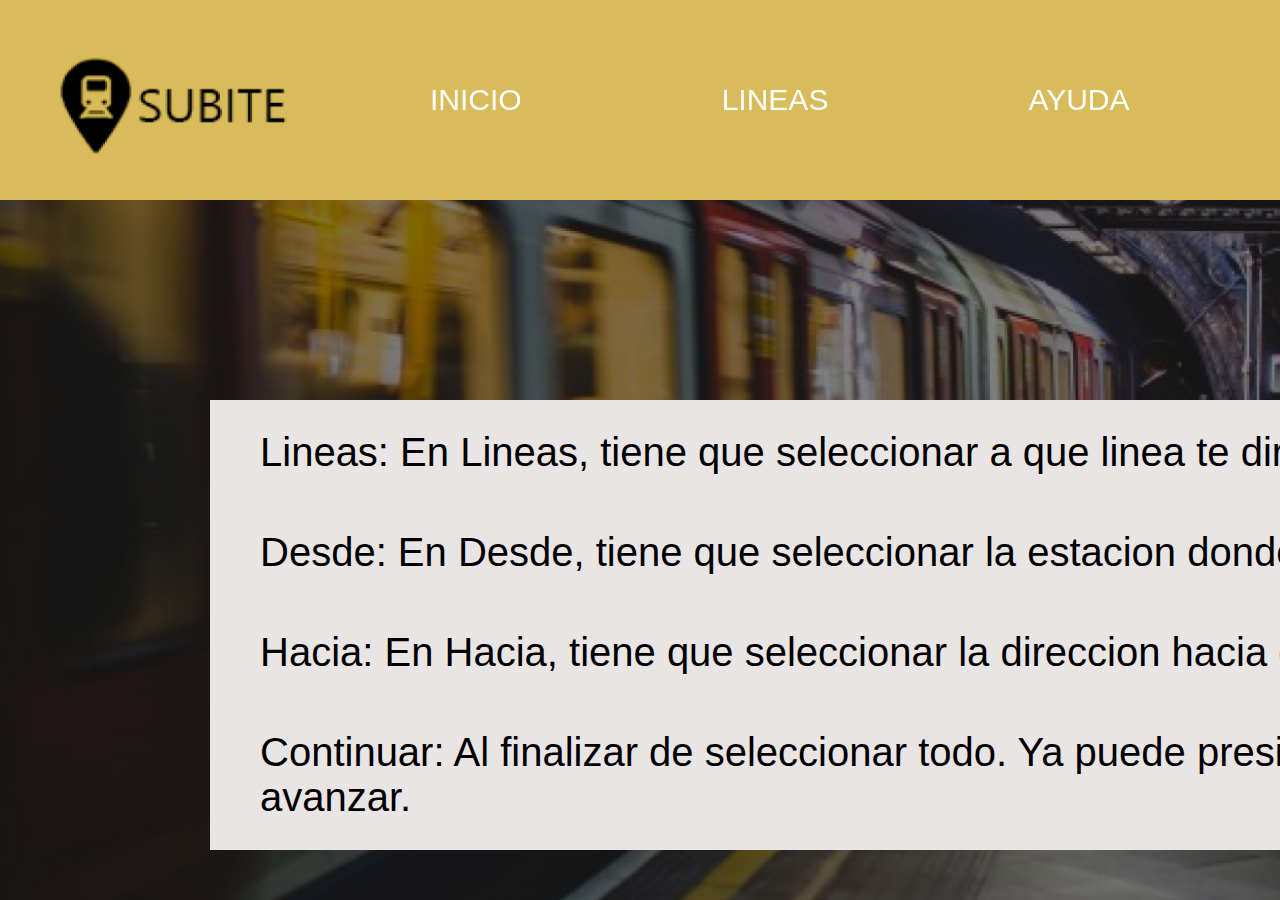
<file: Ayuda.html>
<!DOCTYPE html>
<html lang="en">
<head>

  <meta charset="UTF-8">
  <meta http-equiv="X-UA-Compatible" content="IE=edge">
  <meta name="viewport" content="width=device-width, initial-scale=1.0">
  <title>Document</title>
  <link href = "menuprincipal.css" rel = "stylesheet">

</head>

<body style = "background-image: url('image 1.png');">

<div class="header">

  <div class="logo">
    <img src = "Captura 1.png" height = 150  width = 300>
  </div>

  <nav class="navbar">
    <a href="index.html">Inicio</a>
    <a href="lineas.html">Lineas</a>
    <a href="Ayuda.html">Ayuda</a>
  </nav>

  <div class= "Metrovia">
    <p>
    Metrovía
    </p>
  </div>

  </div>
<main>

  <div class = "RecAyuda">
      <p class = AyuLin>
          Lineas: En Lineas, tiene que seleccionar a que linea te diriges. (A, B, C, D, E, H)
      </p>
      <p class = "AyuDes">
          Desde: En Desde, tiene que seleccionar la estacion donde está.
      </p>
      <p class = "AyuHac">
          Hacia: En Hacia, tiene que seleccionar la direccion hacia donde ira (las termianles)
      </p>
      <p class = "AyuCont">
          Continuar: Al finalizar de seleccionar todo. Ya puede presionar continuar para avanzar.
      </p>
  </div>

</main>
</file>
<file: menuprincipal.css>
*{
    margin: 0;
    padding: 0;
    border: 0;
    font-size: 100%;
    vertical-align: baseline;
}

body {
    height: 100vh;
    text-align: center;
    font-family: sans-serif;
    display: flex;
    background-repeat: no-repeat;
    background-position: center;
    background-size: cover;
}

.header {
    display: flex;
    align-items: center;
    justify-content: space-between;
    height: 200px;
    background: #D8BB5A;
    position: fixed;
    width: 100%;
    z-index: 100;
}

.navbar {
    display: flex;
    margin-right: 75px;
}

.logo {
    margin-left: 30px;
}

.logo a {
    text-decoration: none;
    color: #fff;
    text-transform: uppercase;
    font-size: 20px;
}

.navbar a {
    display: block;
    padding: 80px 100px;
    color: #fff;
    text-decoration: none;
    text-transform: uppercase;
    font-size: 30px;
}

.navbar a:hover {
    background: #bda040;
}

p{
    margin-right: 30px;
    width: 200px;
    height: 130px;
    color: #E1DADA;
    font-size: 40px;
}

.A ul{
    height: 20px;
    width: 20px;
    margin-left: 1500px;
    margin-top: 850px;
    display: flex;
    flex-direction: row;
    align-items: right;
    justify-content:space-between;
}
.Lineas {
    margin-bottom: 40px;
    font-size: 60px;
    font-weight: 600;
    text-transform: uppercase;
    align-items: center;
    color: rgb(0, 0, 0);
    margin-right: 850px;
}

.content {
    /* height: 65vh; */
    margin-top: 250px;
    margin-left: 910px;
    display: flex;
    /* flex-direction: column; */
    justify-content: center;
    align-items: center;
}

.lineas{
    text-align: center;
    justify-content: space-between;
    margin-left: 150px;
}

.recorridos{
    display: flex;
    flex-direction: row;
}

.btnContinuar {
    margin-left: 660px;
    margin-top: 620px; 
	overflow:hidden;
    cursor: pointer;
}
.btnContinuar { 
	width:735px;
	height:122px;
	position:absolute;
    cursor: pointer;
}
.btn { 
	background-color:rgba(216.00000232458115, 187.00000405311584, 90.00000223517418, 1);
	width:735px;
	height:122px;
	position:absolute;
	left:0px;
	top:0px;
}
.Continuar { 
	color:rgba(5.312500158324838, 4.08978134393692, 0, 1);
	width:394px;
	height:69px;
	position:absolute;
	left:171px;
	top:27px;
	font-family:Inter;
	text-align:left;
	font-size:64px;
	letter-spacing:0;
    cursor: pointer;
}

.LineasDesplegables{
    display: flex;
    flex-direction: row;
    margin-left: 195px;   
}

.LineaDesplegable1{
    margin-top: 370px;
    margin-right: 500px;
}

.LineaDesplegable1{ 
	overflow:hidden;
}
.LineaDesplegable1{ 
	width:280.45654296875px;
	height:127.99772644042969px;
    position:absolute;
}
.RecGris1 { 
	background-color:rgba(217.0000022649765, 217.0000022649765, 217.0000022649765, 1);
	width:280.45654296875px;
	height:107px;
	left:0px;
	top:45.35772705078125px;
}
.e70_32 { 
	transform: rotate(179.28247544669645deg);
	background-color:rgba(176.37499898672104, 154.32812601327896, 154.32812601327896, 1);
	width:27.060956954956055px;
	height:23.724748611450195px;
	position:absolute;
	left:246.3983154296875px;
	top:95.9600601196289px;
}
.RecBlanco1 { 
	background-color:rgba(255, 250.75000405311584, 250.75000405311584, 1);
	width:280px;
	height:45px;
	position:absolute;
	left:0px;
	top:1px;
}
.txtLinea { 
	color:rgba(0, 0, 0, 1);
	width:126px;
	height:36.40690231323242px;
	position:absolute;
	left:83px;
	top:0px;
	font-family:Inter;
	text-align:left;
	font-size:40px;
	letter-spacing:0;
}

.SeleccioneLin{
    color:rgb(0, 0, 0);
    width:188px;
    height:29.460317611694336px;
    position:absolute;
    top:0px;
    font-family:Inter;
    font-size:51px;
    margin-top: 420px;
    margin-left: 196px;
}

.LineaDesplegable2 {
    margin-top: 370px;
    margin-left: 400px;
}
.LineaDesplegable2 { 
	overflow:hidden;
}
.LineaDesplegable2 { 
	width:580px;
	height:128px;
	position:absolute;
}
.RecGris2 { 
	background-color:rgba(217.0000022649765, 217.0000022649765, 217.0000022649765, 1);
	width:579.671630859375px;
	height:107px;
	left:0px;
	top:44.29667663574219px;
}
.e70_27 { 
	transform: rotate(179.31714977989847deg);
	background-color:rgba(176.37499898672104, 154.32812601327896, 154.32812601327896, 1);
	width:27.000059127807617px;
	height:23.36496353149414px;
	position:absolute;
	left:533.19970703125px;
	top:92.48478698730469px;
}
.RecBlanco2{ 
	background-color:rgba(255, 250.75000405311584, 250.75000405311584, 1);
	width:580px;
	height:45.71427536010742px;
	position:absolute;
	left:0px;
	top:1.0158727169036865px;
}
.txtDesde { 
	color:rgba(0, 0, 0, 1);
	width:171px;
	height:29.460309982299805px;
	position:absolute;
	left:231px;
	top:0px;
	font-family:Inter;
	text-align:left;
	font-size:40px;
	letter-spacing:0;
}

.SeleccioneDes{
    color:rgb(0, 0, 0);
    width:188px;
    height:29.460317611694336px;
    position:absolute;
    top:0px;
    font-family:Inter;
    font-size:51px;
    margin-top: 420px;
    margin-left: 595px;
}

.LineaDesplegable3{
    margin-top: 370px;
    margin-left: 1100px;
}
.LineaDesplegable3{
    overflow:hidden;
}
.LineaDesplegable3 {
    width:581px;
    height:128px;
    position:absolute;
}
.RecGris3{
    background-color:rgba(217.0000022649765, 217.0000022649765, 217.0000022649765, 1);
    width:580.7631225585938px;
    height:107px;
    left:0px;
    top:45.01215362548828px;
}
.e70_22 {
    transform: rotate(179.32425829112805deg);
    background-color:rgba(176.37499898672104, 154.32812601327896, 154.32812601327896, 1);
    width:27.000059127807617px;
    height:23.364967346191406px;
    position:absolute;
    left:534.20361328125px;
    top:95.81864166259766px;
}
.RecBlanco3{
    background-color:rgba(255, 250.75000405311584, 250.75000405311584, 1);
    width:581px;
    height:45.71428680419922px;
    position:absolute;
    left:0px;
    top:0px;
}
.txtHacia{
    color:rgba(0, 0, 0, 1);
    width:188px;
    height:29.460317611694336px;
    position:absolute;
    left:236px;
    top:0px;
    font-family:Inter;
    text-align:left;
    font-size:40px;
    letter-spacing:0;
}

.SeleccioneHac{
    color:rgb(0, 0, 0);
    width:188px;
    height:29.460317611694336px;
    position:absolute;
    top:0px;
    font-family:Inter;
    font-size:51px;
    margin-top: 420px;
    margin-left: 1295px;
}

.ProxTren{ 
	overflow:hidden;
    margin-top: 280px;
    margin-left: 100px;
}
.ProxTren{ 
	width:834px;
	height:78px;
	position:absolute;
}
.RecProxTr { 
	background-color:rgba(232.68750607967377, 228.80937337875366, 228.80937337875366, 1);
	width:700px;
	height:76px;
	position:absolute;
	left:0px;
	top:2px;
}
.TxtNumTr { 
	color:rgba(0, 0, 0, 1);
	width:298px;
	height:71px;
	position:absolute;
	left:400px;
	top:3px;
	font-family:Inter;
	text-align:left;
	font-size:64px;
	letter-spacing:0;
}
.TxtProxTr { 
	color:rgba(3.1875000474974513, 3.1875000474974513, 3.1875000474974513, 1);
	width:428px;
	height:76px;
	position:absolute;
	left:8px;
	top:5px;
	font-family:Inter;
	text-align:left;
	font-size:60px;
	letter-spacing:0;
}

.RecVagonOne{
    margin-top: 420px;
    margin-left: 150px;
    background-color:rgba(232.68750607967377, 228.80937337875366, 228.80937337875366, 1);
	width:380px;
	height:200px;
	left:0px;
	top:2px;
}

.RecVagonTwo{
    margin-top: -200px;
    margin-left: 600px;
    background-color:rgba(232.68750607967377, 228.80937337875366, 228.80937337875366, 1);
	width:380px;
	height:200px;
	left:0px;
	top:2px;
}

.RecVagonThree{
    margin-top: -200px;
    margin-left: 1050px;
    background-color:rgba(232.68750607967377, 228.80937337875366, 228.80937337875366, 1);
	width:380px;
	height:200px;
	left:0px;
	top:2px;
}

.RecVagonFour{
    margin-top: -200px;
    margin-left: 1500px;
    background-color:rgba(232.68750607967377, 228.80937337875366, 228.80937337875366, 1);
	width:380px;
	height:200px;
	left:0px;
	top:2px;
}

.RecVagonFive{
    margin-top: 70px;
    margin-left: 150px;
    background-color:rgba(232.68750607967377, 228.80937337875366, 228.80937337875366, 1);
	width:380px;
	height:200px;
	left:0px;
	top:2px;
}

.RecVagonSix{
    margin-top: -200px;
    margin-left: 600px;
    background-color:rgba(232.68750607967377, 228.80937337875366, 228.80937337875366, 1);
	width:380px;
	height:200px;
	left:0px;
	top:2px;
}

.RecVagonSeven{
    margin-top: -200px;
    margin-left: 1050px;
    background-color:rgba(232.68750607967377, 228.80937337875366, 228.80937337875366, 1);
	width:380px;
	height:200px;
	left:0px;
	top:2px;
}

.RecVagonEight{
    margin-top: -200px;
    margin-left: 1500px;
    background-color:rgba(232.68750607967377, 228.80937337875366, 228.80937337875366, 1);
	width:380px;
	height:200px;
	left:0px;
	top:2px;
}

.HeaderTitulo{
    width: 200px;
    height: 50px;
    margin-left: 87px;
    font-family:Inter;
    color: #000000;
    font-size: 40px;
    background: #D8BB5A;
}

.VagPerOne{
    margin-right: 10px;
    margin-top: 15px;
    height: 50px;
    width: 45px;
    margin-left: 6px;
}

#NumPerOne{
    color:#000000;
	width:20px;
	height:20px;
    top: 0px;
	font-family:Arial, Helvetica, sans-serif;
	text-align:left;
	font-size: 30px;
    margin-right: 10px;
}

.VagTemOne{
    margin-right: 15px;
    margin-top: 5px;
    height: 50px;
    width: 45px;
}

#NumTemOne{
    color:#000000;
	width:20px;
	height:20px;
    top: 0px;
	font-family:Arial, Helvetica, sans-serif;
	text-align:left;
	font-size: 30px;
    margin-right: 15px;
}

.VagSonOne{
    margin-right: 15px;
    margin-top: 5px;
    height: 50px;
    width: 45px;
}

#NumSonOne{
    color:#000000;
	width:20px;
	height:20px;
    top: 0px;
	font-family:Arial, Helvetica, sans-serif;
	text-align:left;
	font-size: 30px;
    margin-right: 10px;
}

.VagGotaOne{
    margin-right: 27px;
    margin-top: 10px;
    height: 50px;
    width: 45px;
}

#NumGotaOne{
    color:#000000;
	width:20px;
	height:20px;
    top: 0px;
	font-family:Arial, Helvetica, sans-serif;
	text-align:left;
	font-size: 30px;
    margin-right: 5px;
}

.VagOxyOne{
    margin-right: 25px;
    margin-top: 10px;
    height: 50px;
    width: 45px;
    margin-left: 15px;
}

#NumOxyOne{
    color:#000000;
	width:20px;
	height:20px;
    top: 0px;
	font-family:Arial, Helvetica, sans-serif;
	text-align:left;
	font-size: 30px;
    margin-right: 15px;
}

.RecAyuda{
    background-color:rgba(232.68750607967377, 228.80937337875366, 228.80937337875366, 1);
	width:1600px;
	height:450px;
	position:absolute;
	margin-left: 210px;
	margin-top: 400px;
}

.AyuLin{
    margin-top: 30px;
    margin-left: 50px;
    color: #000000;
    font-family: Arial, Helvetica, sans-serif;
    text-align: left;
    width:1500px;
	height:100px;
}

.AyuDes{
    margin-top: 0px;
    margin-left: 50px;
    color: #000000;
    font-family: Arial, Helvetica, sans-serif;
    text-align: left;
    width:1500px;
	height:100px;
}

.AyuHac{
    margin-top: 0px;
    margin-left: 50px;
    color: #000000;
    font-family: Arial, Helvetica, sans-serif;
    text-align: left;
    width:1500px;
	height:100px;
}

.AyuCont{
    margin-top: 0px;
    margin-left: 50px;
    color: #000000;
    font-family: Arial, Helvetica, sans-serif;
    text-align: left;
    width:1500px;
	height:100px;
}
</file>
